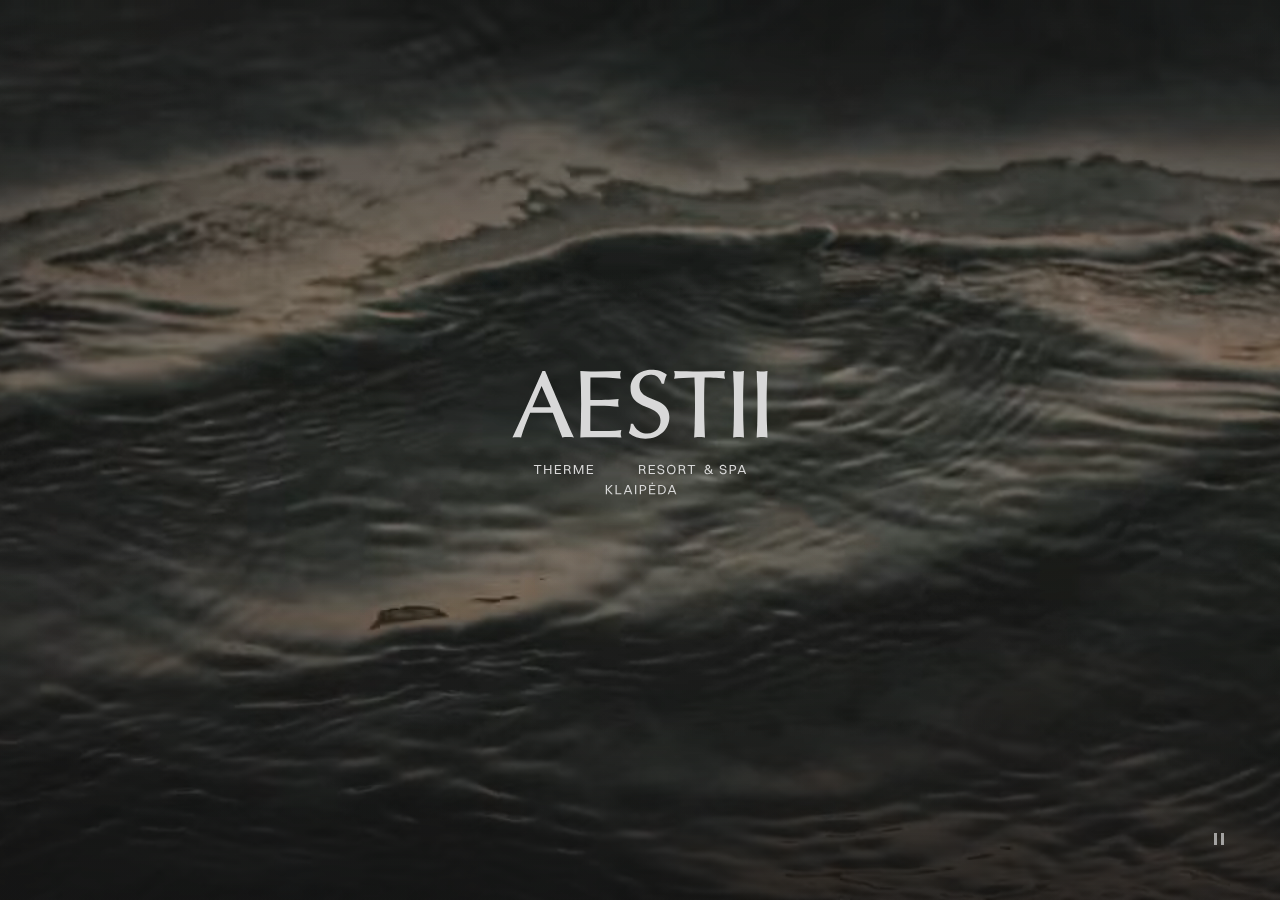
<file: index.html>
<!doctype html>
<html lang="lt">
<head>
  <meta charset="utf-8">
  <meta name="viewport" content="width=device-width, initial-scale=1">
  <title>Aestii Therme Resort &amp; Spa — Klaipėda</title>
  <meta name="description" content="Aestii Therme Resort &amp; Spa Klaipėdoje.">
  <meta name="theme-color" content="#121212">
  <link rel="canonical" href="https://aestii.com/">
  <meta property="og:type" content="website">
  <meta property="og:url" content="https://aestii.com/">
  <meta property="og:title" content="Aestii Therme Resort &amp; Spa — Klaipėda">
  <meta property="og:description" content="Aestii Therme Resort &amp; Spa Klaipėdoje.">
  <meta property="og:image" content="https://aestii.com/assets/share.jpg">
  <meta property="og:image:width" content="1200">
  <meta property="og:image:height" content="630">
  <meta property="og:locale" content="lt_LT">
  <meta name="twitter:card" content="summary_large_image">
  <link rel="icon" href="assets/favicon.svg" type="image/svg+xml">
  <link rel="stylesheet" href="assets/css/base.css">
  <script>document.documentElement.classList.add("js")</script>
  <style>
    body {
      background: var(--ink);
      color: var(--pale);
    }

    .stage {
      position: relative;
      min-height: 100vh;
      min-height: 100svh;
      display: grid;
      place-items: center;
      overflow: hidden;
      isolation: isolate;
    }

    .stage .sea { position: fixed; z-index: -2; }

    /* darken: heavier at the edges and bottom, lighter where the light falls */
    .stage::before {
      content: "";
      position: fixed;
      inset: 0;
      z-index: -1;
      background:
        radial-gradient(120% 90% at 50% 46%, rgb(26 30 31 / 0.18) 0%, rgb(18 18 18 / 0.62) 100%),
        linear-gradient(to bottom, rgb(18 18 18 / 0.35), rgb(18 18 18 / 0) 35%, rgb(18 18 18 / 0) 60%, rgb(18 18 18 / 0.7));
    }

    .lockup {
      width: clamp(190px, 32vw, 460px);
      height: auto;
      margin-top: -4vh;
    }
    /* laptops and desktops: smaller logo */
    @media (min-width: 1024px) {
      .lockup { width: clamp(124px, 20.8vw, 299px); }
    }
    @media (max-width: 560px) {
      .lockup { width: 50vw; }
    }

    .js .lockup { opacity: 0; }
    .js.is-ready .lockup {
      opacity: 1;
      transition: opacity 1.8s ease 0.6s;
    }
  </style>
</head>
<body>
  <main class="stage">
    <video class="sea" autoplay muted loop playsinline preload="auto"
           poster="assets/video/sea-poster.jpg" aria-hidden="true">
      <source src="assets/video/sea.webm" type="video/webm">
      <source src="assets/video/sea.mp4" type="video/mp4">
    </video>

    <h1>
      <img class="lockup" src="assets/logo/aestii-white-descriptor.svg"
           width="730" height="370" alt="Aestii Therme Resort &amp; Spa Klaipėda">
    </h1>
  </main>

  <footer class="chrome">
    <button class="motion-toggle" type="button"
            data-label-pause="Pristabdyti vaizdo įrašą" data-label-play="Leisti vaizdo įrašą"
            aria-label="Pristabdyti vaizdo įrašą">
      <svg class="icon-pause" viewBox="0 0 14 14" aria-hidden="true"><rect x="2" y="1" width="3" height="12"/><rect x="9" y="1" width="3" height="12"/></svg>
      <svg class="icon-play" viewBox="0 0 14 14" aria-hidden="true"><path d="M3 1l10 6-10 6z"/></svg>
    </button>
  </footer>

  <script src="assets/js/video.js"></script>
</body>
</html>
</file>
<file: assets/css/base.css>
/* Aestii — shared base for all homepage variations */

@font-face {
  font-family: "Archivo";
  src: url("../fonts/archivo-latin-ext.woff2") format("woff2");
  font-weight: 300 600;
  font-stretch: 100% 125%;
  font-display: swap;
  unicode-range: U+0100-02BA, U+02BD-02C5, U+02C7-02CC, U+02CE-02D7, U+02DD-02FF, U+0304, U+0308, U+0329, U+1D00-1DBF, U+1E00-1E9F, U+1EF2-1EFF, U+2020, U+20A0-20AB, U+20AD-20C4, U+2113, U+2C60-2C7F, U+A720-A7FF;
}
@font-face {
  font-family: "Archivo";
  src: url("../fonts/archivo-latin.woff2") format("woff2");
  font-weight: 300 600;
  font-stretch: 100% 125%;
  font-display: swap;
  unicode-range: U+0000-00FF, U+0131, U+0152-0153, U+02BB-02BC, U+02C6, U+02DA, U+02DC, U+0304, U+0308, U+0329, U+2000-206F, U+20AC, U+2122, U+2191, U+2193, U+2212, U+2215, U+FEFF, U+FFFD;
}

:root {
  /* brand: taken from the logo files */
  --ink: #121212;
  --pale: #d8d8d8;
  /* page tones */
  --salt: #eceeeb;
  --sea: #1a1e1f;

  --font: "Archivo", "Helvetica Neue", Arial, sans-serif;
  --text: 0.9375rem;
  --gutter: clamp(20px, 4vw, 56px);
}

*, *::before, *::after { box-sizing: border-box; }

html, body { margin: 0; min-height: 100%; }

body {
  font-family: var(--font);
  font-stretch: 112%;
  font-weight: 400;
  font-size: var(--text);
  line-height: 1.45;
  letter-spacing: 0.005em;
  -webkit-font-smoothing: antialiased;
  text-rendering: optimizeLegibility;
}

img, video { display: block; max-width: 100%; }

h1 { margin: 0; font: inherit; }

.visually-hidden {
  position: absolute !important;
  width: 1px; height: 1px;
  margin: -1px; padding: 0; border: 0;
  overflow: hidden;
  clip: rect(0 0 0 0);
  white-space: nowrap;
}

/* ---- background video ---- */
.sea {
  position: absolute;
  inset: 0;
  width: 100%;
  height: 100%;
  object-fit: cover;
}
/* fade the video in once its first frame is ready (only when JS runs) */
.js .sea { opacity: 0; transition: opacity 2s ease; }
.js.is-ready .sea { opacity: 1; }

/* ---- page chrome: pause control ---- */
.chrome {
  position: fixed;
  z-index: 5;
  left: var(--gutter);
  right: var(--gutter);
  bottom: var(--gutter);
  display: flex;
  align-items: flex-end;
  justify-content: flex-end;
  pointer-events: none;
}
.chrome > * { pointer-events: auto; }

.motion-toggle {
  appearance: none;
  flex: none;
  width: 40px;
  height: 40px;
  margin: 0 -10px -10px 0;
  padding: 0;
  border: 0;
  border-radius: 50%;
  background: none;
  color: inherit;
  display: grid;
  place-items: center;
  cursor: pointer;
  opacity: 0.7;
  transition: opacity 0.2s ease;
}
.motion-toggle:hover { opacity: 1; }
.motion-toggle:focus-visible { outline: 1.5px solid currentColor; outline-offset: 2px; opacity: 1; }
.motion-toggle svg { width: 14px; height: 14px; fill: currentColor; }
.motion-toggle .icon-play { display: none; }
.is-paused .motion-toggle .icon-play { display: block; }
.is-paused .motion-toggle .icon-pause { display: none; }

@media (prefers-reduced-motion: reduce) {
  *, *::before, *::after {
    animation-duration: 0.01ms !important;
    animation-delay: 0ms !important;
    transition-duration: 0.01ms !important;
  }
}
</file>
